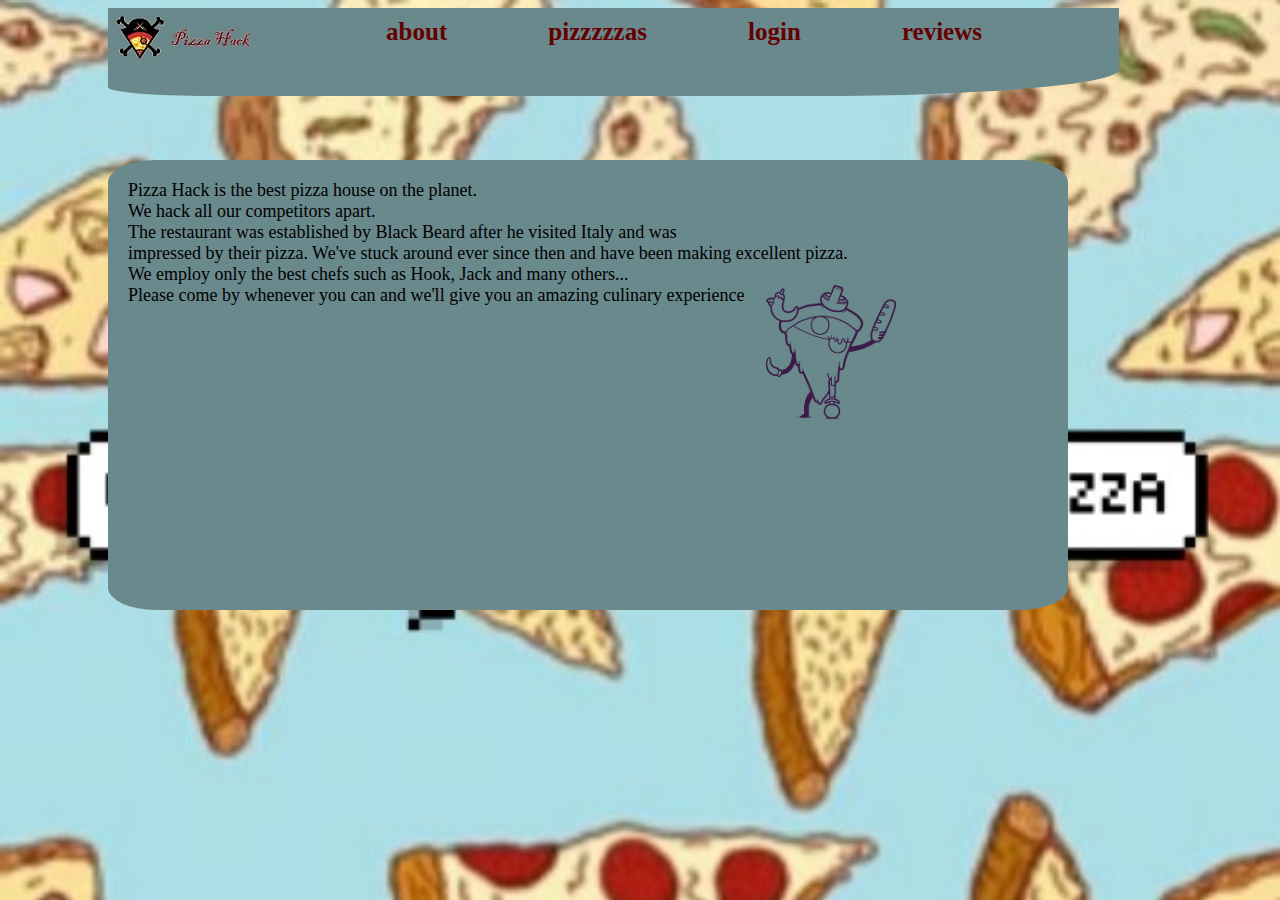
<file: about.html>
<HTML>
    <HEAD>
        <TITLE>PizzaHack</TITLE>
        <link rel="stylesheet" type="text/css" href="csser.css">
    </HEAD>
    <BODY>
        <div class="lFloat lmarg fillWidth">
            <div class="head">
                <a href="welcome.html" class="lFloat"><img src="logo.jpg" alt="Pizza Hack"></a>
                <div class="linkContainer lFloat"><a class="link" href="about.html">about</a></div>
                <div class="linkContainer lFloat"><a class="link" href="pizza.html">pizzzzzas</a></div>
                <div class="linkContainer lFloat"><a class="link" href="login.html">login</a></div>
                <div class="linkContainer lFloat"><a class="link" href="login.html">reviews</a></div>
            </div>
            <div>
                <div class="about holder">
                    <div class="inner fillWidth desc">
                        Pizza Hack is the best pizza house on the planet.
                        <br>
                        We hack all our competitors apart.
                        <br>
                        The restaurant was established by Black Beard after he visited Italy and was
                        <br>
                        impressed by their pizza. We've stuck around ever since then and have been making excellent pizza.
                        <br>
                        We employ only the best chefs such as Hook, Jack and many others...
                        <br>
                        Please come by whenever you can and we'll give you an amazing culinary experience
                        <div style="float:right; margin-right:20%;">
                            <img src="pizza.png">
                        </div>
                    </div>
                <div>
            </div>
        </div>
    </BODY>
</html>
</file>
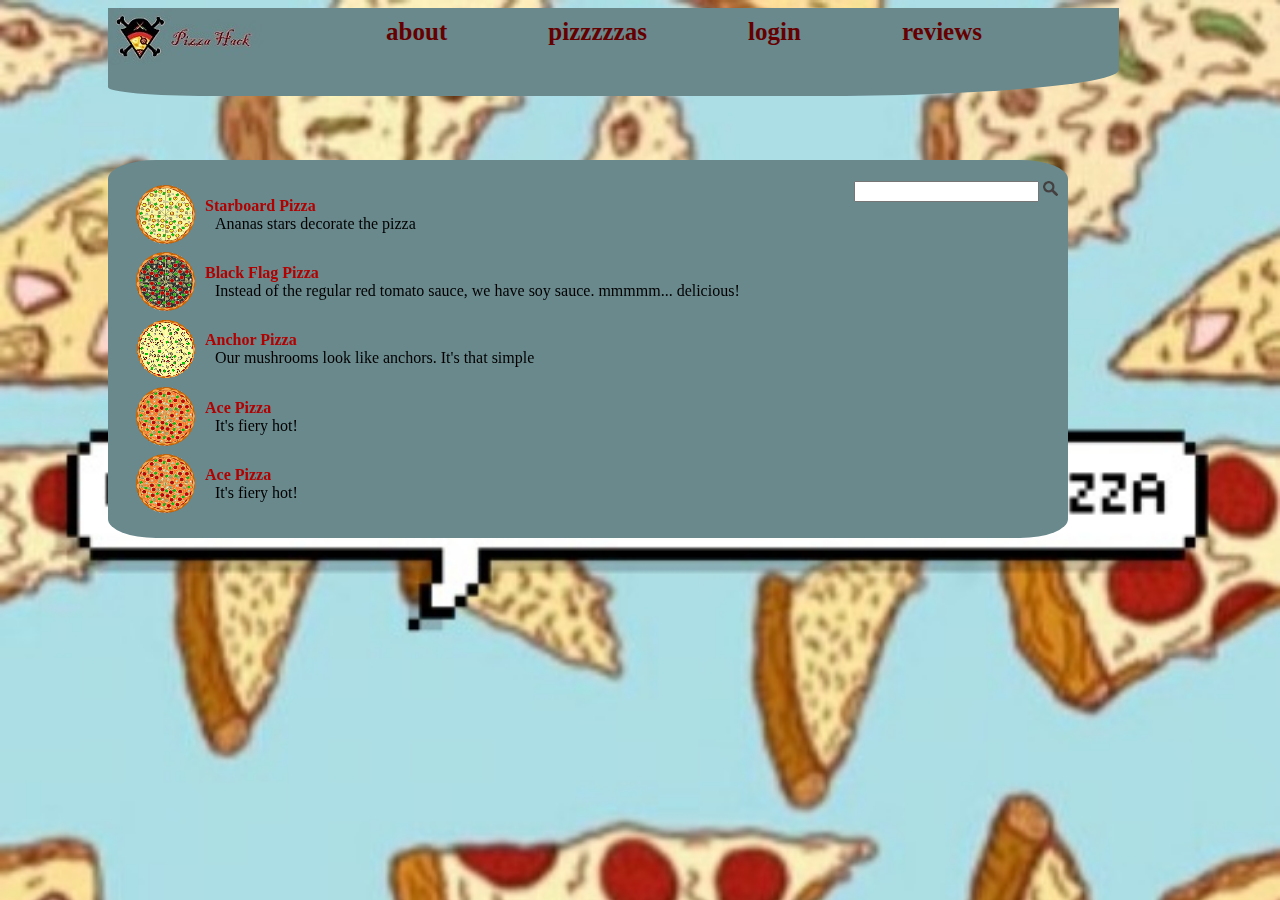
<file: pizza.html>
<HTML>
    <HEAD>
        <TITLE>PizzaHack</TITLE>
        <link rel="stylesheet" type="text/css" href="csser.css">
    </HEAD>
    <script type="text/javascript">
        function test(){
            alert("we have sql'ed successfully");
        }
    </script>
    <BODY>
        <div class="lFloat lmarg fillWidth">
            <div class="head">
                <a href="welcome.html" class="lFloat"><img src="logo.jpg" alt="Pizza Hack"></a>
                <div class="linkContainer lFloat"><a class="link" href="about.html">about</a></div>
                <div class="linkContainer lFloat"><a class="link" href="about.html">pizzzzzas</a></div>
                <div class="linkContainer lFloat"><a class="link" href="login.html">login</a></div>
                <div class="linkContainer lFloat"><a class="link" href="login.html">reviews</a></div>
            </div>
            <div>
                <div class="holder">
                    <div class="inner fillWidth desc">
                        <div class="rFloat search">
                            <input id="sqlHere">
                            <img src="search.png" onclick="test()"> <!--override the function-->
                        </div>
                        <table>
                            <tr>
                                <td>
                                    <img src="ananas.png" alt="Pizza Hack">
                                </td>
                                <td>
                                    <span class="pizzaN">
                                    Starboard Pizza
                                    </span>
                                    <br>
                                    <span class="pizzaD">
                                    Ananas stars decorate the pizza
                                    </span>
                                </td>
                            </tr>
                            <tr>
                                <td>
                                    <img src="soy.png" alt="Pizza Hack">
                                </td>
                                <td>
                                    <span class="pizzaN">
                                    Black Flag Pizza
                                    </span>
                                    <br>
                                    <span class="pizzaD">
                                        Instead of the regular red tomato sauce, we have soy sauce. mmmmm... delicious!
                                    </span>
                                </td>
                            </tr>
                            <tr>
                                <td>
                                    <img src="anchor.png" alt="Pizza Hack">
                                </td>
                                <td>
                                    <span class="pizzaN">
                                    Anchor Pizza
                                    </span>
                                    <br>
                                    <span class="pizzaD">
                                        Our mushrooms look like anchors. It's that simple
                                    </span>
                                </td>
                            </tr>
                            <tr>
                                <td>
                                    <img src="fire.png" alt="Pizza Hack">
                                </td>
                                <td>
                                    <span class="pizzaN">
                                    Ace Pizza
                                    </span>
                                    <br>
                                    <span class="pizzaD">
                                        It's fiery hot!
                                    </span>
                                </td>
                            </tr>
                             <tr>
                                <td>
                                    <img src="fire.png" alt="Pizza Hack">
                                </td>
                                <td>
                                    <span class="pizzaN">
                                    Ace Pizza
                                    </span>
                                    <br>
                                    <span class="pizzaD">
                                        It's fiery hot!
                                    </span>
                                </td>
                            </tr>
                        </table>
                    </div>
                <div>
            </div>
        </div>
    </BODY>
</html>
</file>
<file: csser.css>
body {
    /*margin-left: 200px;*/
    background: #5d9ab2 url("bckgrd.jpg") no-repeat top left;
    background-size: cover;
}
.holder{
    width:75%;
    background-color: #69898D;
    margin-top: 5%;
    border-radius: 5%;
    position:fixed;
}
.rFloat{
    float:right;
}
.search{
    margin-right:30px;
}
.loginBCK{
    width:30%;
    height:30%;
    background-color: #69898D;
    margin-top: 5%;
    margin-left:25%;
    border-radius: 5%;
    position:fixed;
}
.welcome{
    height:70%;
}
.head{
    width:80%;
    height:10%;
    background-color:white;
    border-bottom-left-radius: 10%;
    border-bottom-right-radius: 30%;
    background-color: #69898D;
    display:inline-block;
}
.lFloat{
    float:left;
}
.lmarg{
    margin-left:100px;
}
.lmarg30{
    margin-left:30px;
}
.fillWidth{
    width:100%;
}
.linkContainer{
    margin-left:10%;
    margin-bottom:5px;
    margin-top:10px;
}

.link{
    font-weight:bold;
    color:#660000;
    font-size: 25px;
    text-decoration:none;
    font-family:"Agency FB";
}
.inner{
    margin:20px;
    height:100%;
}
.about{
    height:50%
}
.inline{
    display:inline-block;
}
.name{
    color:#470000;
    font-weight:bold;
    font-style:italic;
    font-size:20px;
}
.desc{
    font-size:18px;
}
.pizzaN{
    font-weight:bold;
    color:#B20000;
}
.pizzaD{
    margin-left:10px;
}
</file>
